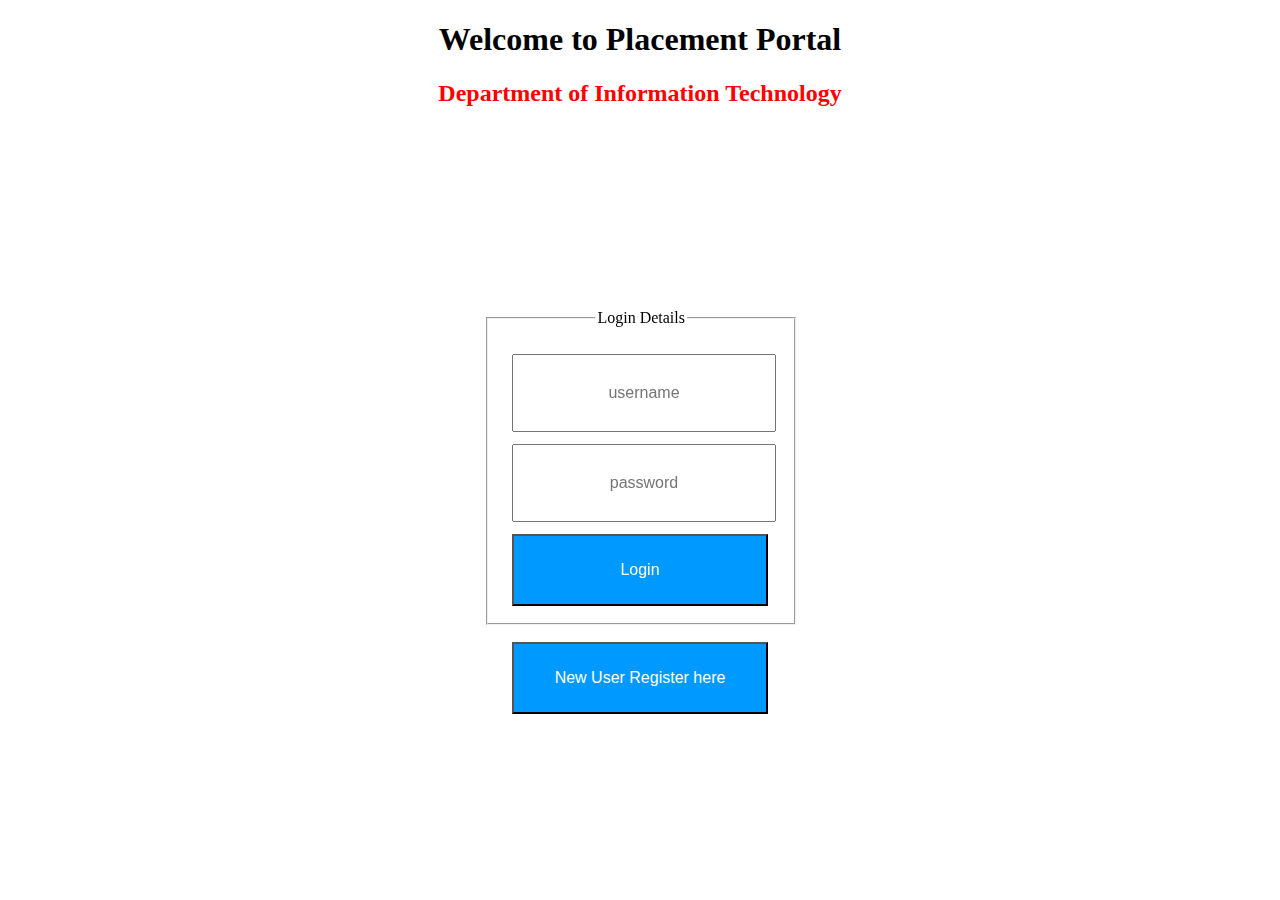
<file: jobprediction/index.html>
<!Doctype html>
<html>
<head>
<style type = "text/css">
.cen {
    width:20%;
    height:8%;
    position:fixed;
    margin-left:-10%; /* half of width */
    margin-top:-4%;  /* half of height */
    top:45%;
    left:50%;
    text-align:center;
	font-size:100%;
    }
	
body{
background: url(https://images.static-collegedunia.com/public/college_data/images/campusimage/121022120740_bbbb.png.jpg) no-repeat;
	background-size:100%;
text-align:center;
font-family:"segoe ui";
}

.but{
			background-color:#09F;
			color:#FFF;
}
</style>
</head>

<body>
<h1>Welcome to Placement Portal</h1>
<h2 style="color:red;">Department of Information Technology</h2>
<fieldset class = "cen" style = "height:33%; width: 22%; top:40%; left:48%; text-align:center;">
<legend>Login Details</legend>
<form method = "POST" action = "login.php">
<input type = "text" class = "cen" placeholder = "username" name = "uid"/>
<input type = "password" class = "cen" style = "top:55%" placeholder = "password" name = "pwd"/>
<input type = "submit" class = "cen but" style = "top:65%" value = "Login"/>
</form>
</fieldset>
<form action = "register.html">
<button class = "cen but" style = "top:77%">New User Register here</button>
</form>
</body>
</html>
</file>
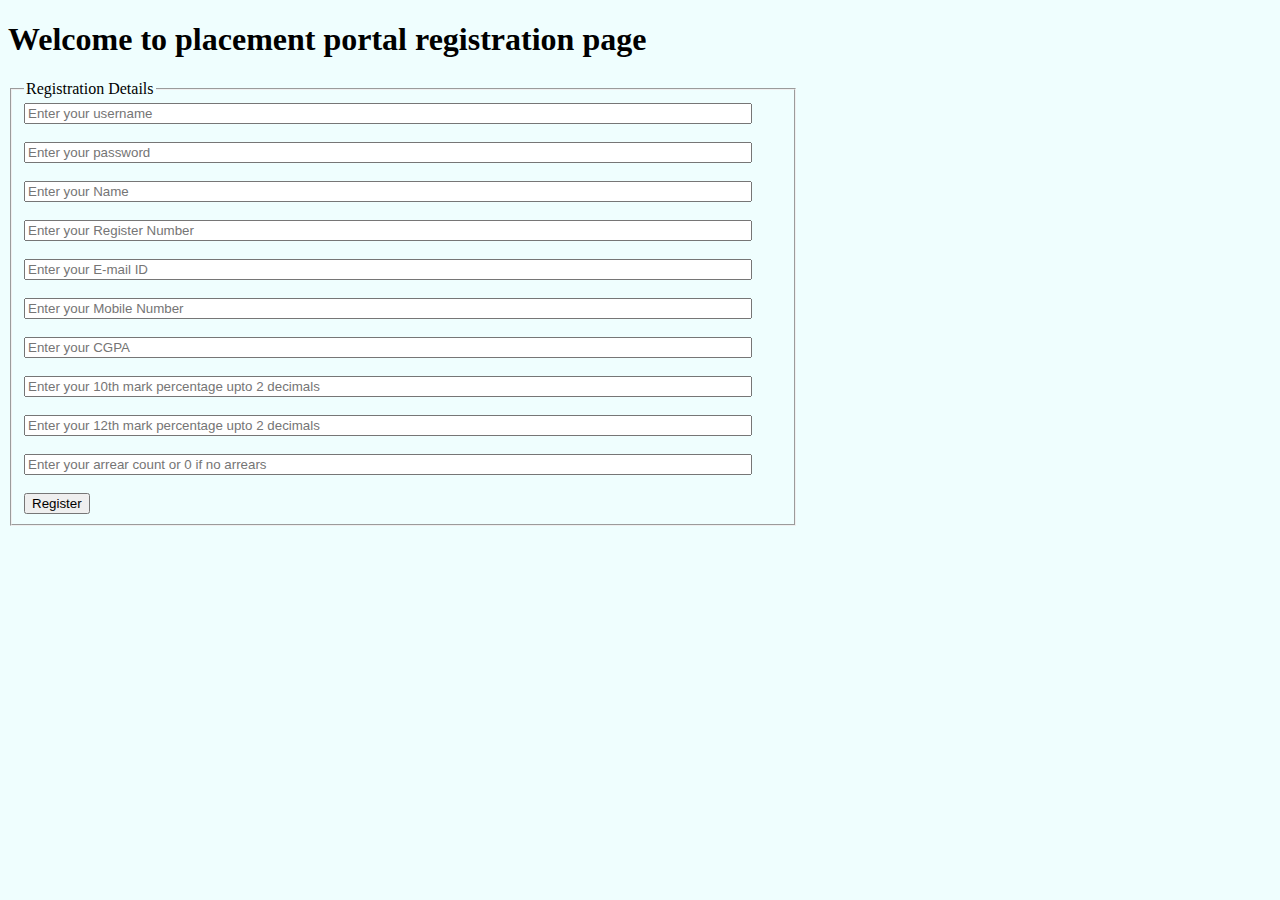
<file: jobprediction/register.html>
<!Doctype html>
<html>
<head>
	<title>Registration Page</title>
	<style type = "text/css">
	.tbox{
	width:95%;
	}
	body{
background-color:#EFFEFE;
font-family:"segoe ui";
}
	</style>
</head>
<body>
<h1>Welcome to placement portal registration page</h1>
<fieldset style = "width: 60%;">
	<legend>Registration Details</legend>
	<form action = "reg.php" method = "POST">
		<input class = "tbox" type = "text" name = "username" placeholder = "Enter your username" required/><br/><br/>
		<input class = "tbox" type = "text" name = "password" placeholder = "Enter your password" required/><br/><br/>
		<input class = "tbox" type = "text" name = "studname" placeholder = "Enter your Name" required/><br/><br/>
		<input class = "tbox" type = "text" name = "regno" placeholder = "Enter your Register Number" required/><br/><br/>
		<input class = "tbox" type = "text" name = "email" placeholder = "Enter your E-mail ID" required/><br/><br/>
		<input class = "tbox" type = "text" name = "mobile" placeholder = "Enter your Mobile Number" required/><br/><br/>
		<input class = "tbox" type = "text" name = "cgpa" placeholder = "Enter your CGPA" required/><br/><br/>
		<input class = "tbox" type = "text" name = "xthmark" placeholder = "Enter your 10th mark percentage upto 2 decimals" required/><br/><br/>
		<input class = "tbox" type = "text" name = "xiithmark" placeholder = "Enter your 12th mark percentage upto 2 decimals" required/><br/><br/>
		<input class = "tbox" type = "text" name = "arrears" placeholder = "Enter your arrear count or 0 if no arrears" required/><br/><br/>
		<input type = "submit" value = "Register"/>
	</form>
</fieldset>
</body>
</html>
</file>
